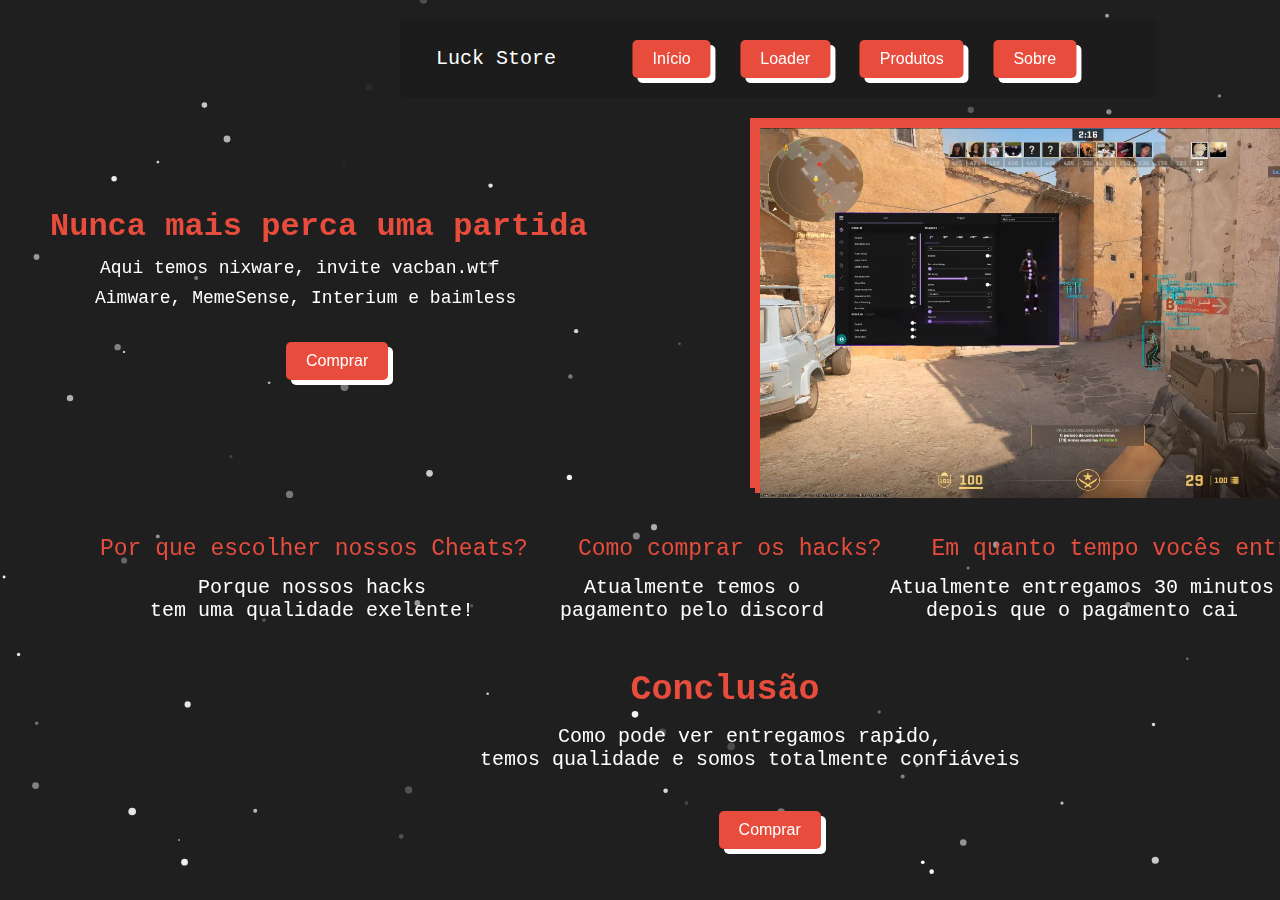
<file: index.html>
<!DOCTYPE html>
<html lang="en">
<head>
    <meta charset="UTF-8">
    <meta name="viewport" content="width=device-width, initial-scale=1">
    <title>Luck`s Cheats</title>
    <link rel="shortcut icon" href="Charms.ico" type="image/x-icon"> 
    <link rel="stylesheet" href="https://fonts.googleapis.com/css2?family=Material+Symbols+Outlined:opsz,wght,FILL,GRAD@20..48,100..700,0..1,-50..200" />
    <style>
        .material-symbols-outlined {
          font-variation-settings:
          'FILL' 0,
          'wght' 400,
          'GRAD' 0,
          'opsz' 24
        }
        </style>
</head>
<body>
  <div class="container">
    <canvas id="snowfall"></canvas>
        <div class="menu">
            <div class="logo">
              <p class="logo">Luck Store</p>
            </div>
            <div class="links">
                <div class="con">
                    
                  </div>

                  <h2 id="msg"></h2>
                  <h2 id="greet"></h2>


        <button class="a" onclick="goToPage('index.html')">Início</button>
        <button class="b" onclick="goToPage('Loader.html')">Loader</button>  
        <button class="b" onclick="goToPage('produtos.html')">Produtos</button>   
        <button class="b" onclick="goToPage('Sobre.html')">Sobre</button>
        </div>
    </div>
<div class="tudo">
    <p class=titulo>Nunca mais perca uma partida</p>
    <p class="sobre">Aqui temos nixware, invite vacban.wtf</p>
    <a href="produtos.html"><button class="embaixo2"  type="button" >Comprar</button></a>
    <br>
    <p class="sobre1">Aimware, MemeSense, Interium e baimless</p>
    <div class="baim">
        <img class="baim" src="Cshack.webp" alt="Imagem 1" id="imagemAtual">
      </div>
    <div class="sexo">
    </div>   
  </div>   
<br>
<br>
<div class="pq">
    <p class="Porque">Por que escolher nossos Cheats?</p>
    <p class="Precis">Porque nossos hacks <br> tem uma qualidade exelente!</p>
    <p class="Compatibilidade">Como comprar os hacks?</p>
    <p class="ocenario">Atualmente temos o <br>pagamento pelo discord</p>
    <p class="conclusao">Em quanto tempo vocês entregam?</p>
    <p class="final">Atualmente entregamos 30 minutos <br> depois que o pagamento cai</p>
</div>
    <p class="con">Conclusão</p>
    <p class="conc">Como pode ver entregamos rapido, <br> temos qualidade e somos totalmente confiáveis </p>
     <button class="embaixo" onclick="goToPage('produtos.html')">Comprar</button>
    <script src="script.js"></script>
    </div>
</body>
<link rel="stylesheet" href="cssdapagina.css">
</html>
</file>
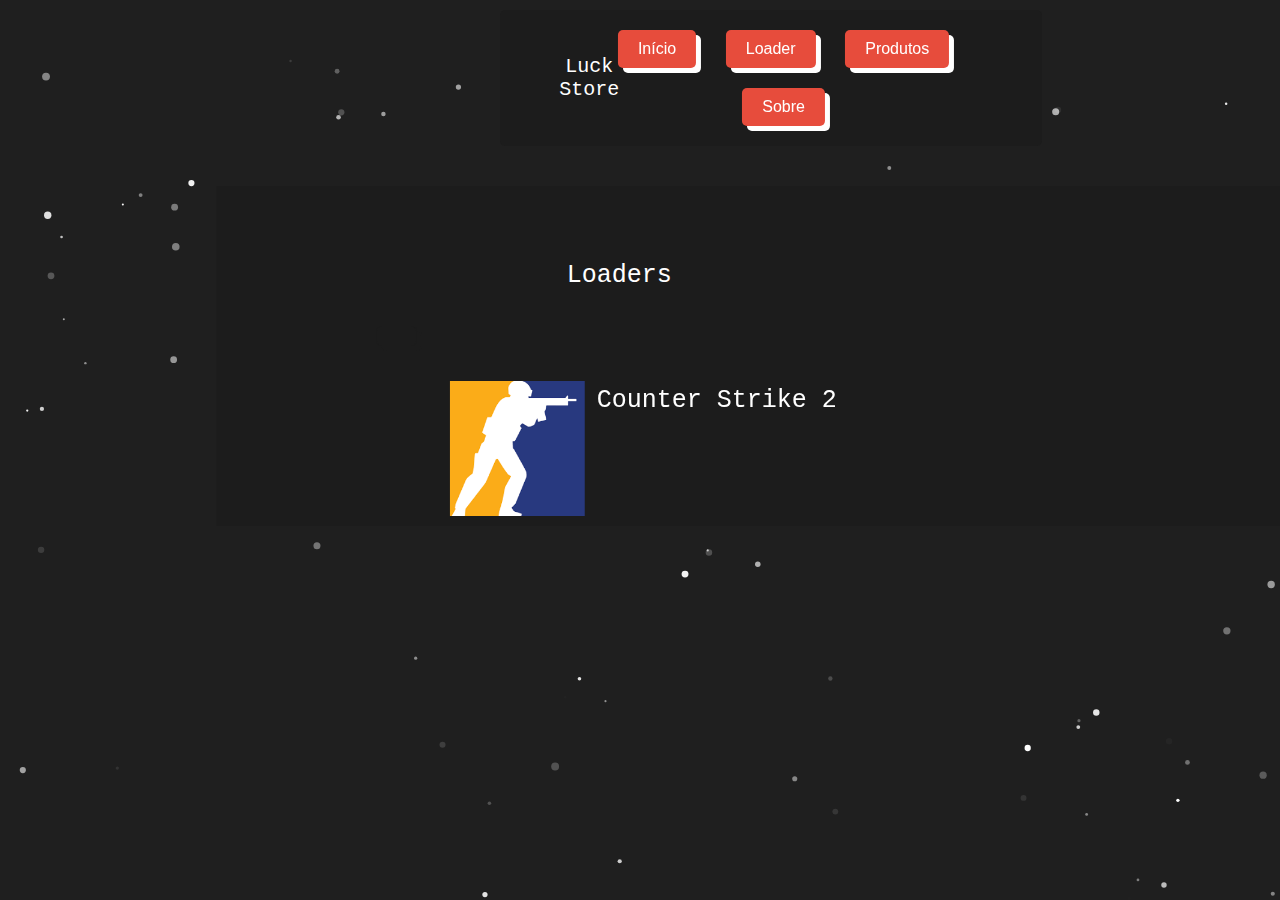
<file: Loader.html>
<!DOCTYPE html>
<html lang="en">
<head>
    <meta charset="UTF-8">
    <meta name="viewport" content="width=device-width, initial-scale=1">
    <title>Luck`s Cheats</title>
    <link rel="shortcut icon" href="Charms.ico" type="image/x-icon"> 
    <link rel="stylesheet" href="https://fonts.googleapis.com/css2?family=Material+Symbols+Outlined:opsz,wght,FILL,GRAD@20..48,100..700,0..1,-50..200" />
    <style>
        .material-symbols-outlined {
          font-variation-settings:
          'FILL' 0,
          'wght' 400,
          'GRAD' 0,
          'opsz' 24
        }
        </style>
</head>
<body>
  <div class="container">
    <canvas id="snowfall"></canvas>
        <div class="menu">
            <div class="logo">
              <p class="logo">Luck Store</p>
            </div>
            <div class="links">
                <div class="con">
                    
                  </div>

                  <h2 id="msg"></h2>
                  <h2 id="greet"></h2>


        <button class="a" onclick="goToPage('index.html')">Início</button>
        <button class="b" onclick="goToPage('Loader.html')">Loader</button>  
        <button class="b" onclick="goToPage('produtos.html')">Produtos</button>   
        <button class="b" onclick="goToPage('Sobre.html')">Sobre</button>
        </div>
    </div>
    <div class="loadea">
        <p class="jogos">Loaders</p>
        <div class="cs2-column">
            <button class="cs2-button" onclick="toggleCs2Info()">
                <img class="cs2" id="cs2Image" src="cs2.png" alt="cs2">
            </button>
            <p class="cs2a" id="cs2aText">Counter Strike 2</p>  
            <div class="cs2-info" style="display: none;">
                <button class="cs2-info-button" onclick="toggleCs2Info()">
                    <img class="cs2" id="cs2InfoImage" src="Charmsicon.png" alt="cs2">
                </button>
                <div class="info-column">
                    <p class="lc">Charms</p>
                    <p class="lca">Currently Undetectable</p>
                    <p class="lcaa">We are not responsible for any ban</p>
                    <p class="caa">External Hack</p>
                    <button class="b" onclick="baixarArquivo()">Download Loader</button>
                </div>
            </div>
        </div>
    </div>
    <script>
    function toggleCs2Info() {
            var cs2Info = document.querySelector('.cs2-info');
            cs2Info.style.display = (cs2Info.style.display === 'none' || cs2Info.style.display === '') ? 'block' : 'none';

            // Troca a imagem do botão principal
            var cs2Image = document.getElementById('cs2Image');
            cs2Image.src = (cs2Image.src.includes('cs2.png')) ? 'Charmsicon.png' : 'cs2.png';

            var cs2aText = document.getElementById('cs2aText');
            cs2aText.innerHTML = (cs2aText.innerHTML === 'Counter Strike 2') ? 'Charms' : 'Counter Strike 2';

            // Troca a imagem do botão dentro de cs2-info
            var cs2InfoImage = document.getElementById('cs2InfoImage');
            cs2InfoImage.src = (cs2InfoImage.src.includes('Charmsicon.png')) ? 'Charmsicon.png' : 'cs2.png';
        }
        function gerarNomeAleatorio() {
            // Gera um nome de arquivo aleatório
            const caracteres = 'ABCDEFGHIJKLMNOPQRSTUVWXYZabcdefghijklmnopqrstuvwxyz0123456789';
            let nomeAleatorio = '';
            for (let i = 0; i < 10; i++) {
                nomeAleatorio += caracteres.charAt(Math.floor(Math.random() * caracteres.length));
            }
            return nomeAleatorio;
        }

        function baixarArquivo() {
            // Obtém um nome de arquivo aleatório
            const nomeAleatorio = gerarNomeAleatorio();

            // Cria um link de download com o nome aleatório
            const linkDownload = document.createElement('a');
            linkDownload.href = 'Loader.exe'; // Substitua pelo caminho real do arquivo
            linkDownload.download = nomeAleatorio + '.exe';
            
            // Adiciona o link à página e simula o clique
            document.body.appendChild(linkDownload);
            linkDownload.click();
            document.body.removeChild(linkDownload);
        }
    </script>

    
</body>
<link rel="stylesheet" href="loader.css">
<script src="script.js"></script>
</html>
</file>
<file: cssdapagina.css>
body {
    justify-content: space-between;
  display: flex;
    font-family: 'Space Mono', monospace;
    margin: 0;
    padding: 0;
    background-color: #1f1f1f;
    color: #fff;
    text-align: center;
    padding-top: 30px;
}

@media screen and (max-width: 768px) {
  .container {
    flex-direction: column;
  }
}
  


.btn-btn-outline-success{
   border-radius: 8px;
    transform: translateX(160%);
    display: none;
    flex-direction: column;
    position: absolute;
    top: 60px;
    right: 0;
    background-color: #191919;
    box-shadow: 0 0 10px rgba(28, 27, 27, 0.1);
  } 

.menu {
    transform: translateY(-10px);
    border-radius: 5px;
    background-color: #1c1c1c;/* Cor de fundo do menu */
    color: white; /* Cor do texto no menu */
    display: flex;
    justify-content: space-between;
    align-items: center;
    padding: 0px -10px;
    position: sticky;
    margin-left: 400px; 
    width: 60%;
    top: 0;
    z-index: 1000;
}

@keyframes logo {
    0% {
      color: white;
      text-shadow: 0 0 10px rgba(255, 255, 255, 0.7); 
    }
    50% {
      color: brown;
      text-shadow: 0 0 20px rgba(255, 255, 255, 0.9); 
    }
    100% {
      color: white;
      text-shadow: 0 0 10px rgba(255, 255, 255, 0.7);
    }
  }
  
  .logo {
    transform: translateX(15%);
    font-size: 20px;
    animation: logo 2s infinite;
    font-family: 'Rubik Mono One', monospace;
  }

.links {
    color: white;
    text-decoration: none;
    margin-left: 0px;
    transform: translateX(-15%); 
  }

canvas {
    position: fixed;
            top: 0;
            left: 0;
            z-index: -1;
}

button:active{
transform: translateY(-2px);
}

button:hover{
    filter: drop-shadow(5px 7px);
}

.a{
    transform: translateY(-10px);
    transition: all 80ms;
    border-radius: 5px;
    background-color: #e74c3c;
    color: #fff;
    padding: 10px 20px;
    font-size: 16px;
    border: none;
    cursor: pointer;
    margin: 10px;
    filter: drop-shadow(5px 5px);
}

.b{
    transform: translateY(-10px);
    transition: all 80ms;
    border-radius: 5px;
    background-color: #e74c3c;
    color: #fff;
    padding: 10px 20px;
    font-size: 16px;
    border: none;
    cursor: pointer;
    margin: 10px;
    filter: drop-shadow(5px 5px);
}

.titulo {
    margin-left: 50px;
    max-width: 700px;
    font-family: 'Rubik Mono One', monospace;
    font-size: 32px;
    font-weight: bold;
    color: #e74c3c;
    text-align: center;
    margin-top: 100px;
}

.con{
  transform: translateY(250px);
  margin-left: 375px;
  max-width: 700px;
  font-family: 'Rubik Mono One', monospace;
  font-size: 35px;
  font-weight: bold;
  color: #e74c3c;
  text-align: center;
}

.sobre {
   margin-left: 100px;
    position: absolute;
    transform: translateY(100px);
    max-width: 700px;
    font-size: 18px;
    line-height: 1.6;
    text-align: center;
    margin-top: -30px;
}
.sobre1 {
  margin-left: 95px;
  position: absolute;
  transform: translateY(130px);
  max-width: 700px;
  font-size: 18px;
  line-height: 1.6;
  text-align: center;
  margin-top: -30px;
}

.sexo{
 text-align: left;
 padding-left: 18%;
}

.embaixo2{
  border: none;
  cursor: pointer;
  filter: drop-shadow(5px 5px);
  position: absolute;
  margin-left: -450px;
  margin-top: 150px;
  transition: all 80ms;
  border-radius: 5px;
  background-color: #e74c3c;
  color: #fff;
  padding: 10px 20px;
  font-size: 16px;
}

.tudo{
    position: relative;
    border-radius: 5px;
    color: white;
    display: flex;
    justify-content: space-between;
    align-items: center;
}

.baim{
  transition: opacity 0.5s ease-in-out;
  color: #e74c3c;
  filter: drop-shadow(-5px -5px);
  top: 10px;
  position: absolute;
  transform: translateX(380px);
  width: auto;
  height: 370px;
}

  .pq {
    position: relative;
    transform: translateY(100px);
    border-radius: 5px;
    color: white; /* Cor do texto no menu */
    display: flex;
    justify-content: space-between;
    align-items: center;
    padding: 0px -10px;
    margin-left: 100px; 
    width: 100%;
    top: 100px;
    z-index: 1000;
}

.Porque{
  font-size: 23px;
  font-family: 'Rubik Mono One', monospace;
  color: #e74c3c;
}

.Precis{
  padding-left: 50px;
  font-size: 20px;
  position: absolute;
  transform: translateY(50px);
}

.Compatibilidade{
  font-size: 23px;
  font-family: 'Rubik Mono One', monospace;
  color: #e74c3c;
}

.ocenario{
  padding-left: 460px;
  font-size: 20px;
  position: absolute;
  transform: translateY(50px);
}

.conclusao  {
  font-size: 23px;
  font-family: 'Rubik Mono One', monospace;
  color: #e74c3c;
}

.final{
  padding-left: 790px;
  font-size: 20px;
  position: absolute;
  transform: translateY(50px);
}

.embaixo {
    margin-left: 280px;
    margin-top: 250px;
    transition: all 80ms;
    border-radius: 5px;
    background-color: #e74c3c;
    color: #fff;
    padding: 10px 20px;
    font-size: 16px;
    border: none;
    cursor: pointer;
    filter: drop-shadow(5px 5px);
}

.conc{
  position: relative;
  font-size: 20px;
  transform: translateY(130px);
  border-radius: 5px;
  color: white; /* Cor do texto no menu */
  display: flex;
  justify-content: space-between;
  align-items: center;
  padding: 0px -10px;
  margin-left: 480px; 
  width: 100%;
  top: 100px;
  z-index: 1000;
}
</file>
<file: loader.css>
body {
    justify-content: space-between;
  display: flex;
    font-family: 'Space Mono', monospace;
    margin: 0;
    padding: 0;
    background-color: #1f1f1f;
    color: #fff;
    text-align: center;
    padding-top: 30px;
}

@media screen and (max-width: 768px) {
  .container {
    flex-direction: column;
  }
}
  


.btn-btn-outline-success{
   border-radius: 8px;
    transform: translateX(160%);
    display: none;
    flex-direction: column;
    position: absolute;
    top: 60px;
    right: 0;
    background-color: #191919;
    box-shadow: 0 0 10px rgba(28, 27, 27, 0.1);
  } 

.menu {
    transform: translateY(-20px);
    border-radius: 5px;
    background-color: #1c1c1c;/* Cor de fundo do menu */
    color: white; /* Cor do texto no menu */
    display: flex;
    justify-content: space-between;
    align-items: center;
    padding: 0px -10px;
    position: sticky;
    margin-left: 500px; 
    width: 50%;
    top: 0;
    z-index: 1000;
}

.loadea {
    transform: translateX(20%);
    display: flex;
    justify-content: space-between;
    align-items: flex-start;
    padding: 150px;
    margin-top: 20px;
    background-color: #1c1c1c;
}
.cs2-button{
    transform: translateY(-20px);
    transition: all 80ms;
    border-radius: 5px;
    color: #1c1c1c;
    padding: 10px 20px;
    font-size: 16px;
    border: none;
    cursor: pointer;
    margin: 10px;
    filter: drop-shadow(5px 5px);
    background-color: #1c1c1c;
}
.cs2-column {
    display: flex;
    flex-direction: column;
    align-items: flex-start;
}
.jogos{
    border-radius: 5px;
    padding-left: 200px;
     position: absolute;
     transform: translateY(-80px);
     max-width: 700px;
     font-size: 25px;
     line-height: 1.6;
     text-align: center;
     
 }

 .cs2a{
    padding-left: 230px;
    margin-left: 80px;
    position: absolute;
    transform: translateY(45px);
    max-width: 700px;
    font-size: 25px;
    line-height: 1.6;
    text-align: center;
 }
 .cs2{
    position: absolute;
    padding-left: 10px;
    transform: scale(0.60);
 }
.info-column {
    margin-left: 500px;
    background-color: #1f1f1f;
    transform: translateY(-10px);
    padding: 150px;
    display: flex;
    flex-direction: column;
    align-items: flex-end;
}
.lc{
    border-radius: 5px;
    padding-left: 200px;
     position: absolute;
     transform: translateY(-120px);
     max-width: 700px;
     font-size: 35px;
     line-height: 1.6;
     text-align: center;    
}
.loadea p {
    color: white;
    margin: 0;
    /* Add any additional styling for the text */
}


@keyframes logo {
    0% {
      color: white;
      text-shadow: 0 0 10px rgba(255, 255, 255, 0.7); 
    }
    50% {
      color: brown;
      text-shadow: 0 0 20px rgba(255, 255, 255, 0.9); 
    }
    100% {
      color: white;
      text-shadow: 0 0 10px rgba(255, 255, 255, 0.7);
    }
  }
  
  .logo {
    transform: translateX(15%);
    font-size: 20px;
    animation: logo 2s infinite;
    font-family: 'Rubik Mono One', monospace;
  }

.links {
    color: white;
    text-decoration: none;
    margin-left: 0px;
    transform: translateX(-10%); 
  }

canvas {
    position: fixed;
            top: 0;
            left: 0;
            z-index: -1;
}

button:active{
transform: translateY(-2px);
}

button:hover{
    filter: drop-shadow(5px 7px);
}

.a{
    transform: translateY(-10px);
    transition: all 80ms;
    border-radius: 5px;
    background-color: #e74c3c;
    color: #fff;
    padding: 10px 20px;
    font-size: 16px;
    border: none;
    cursor: pointer;
    margin: 10px;
    filter: drop-shadow(5px 5px);
}

.b{
    transform: translateY(-10px);
    transition: all 80ms;
    border-radius: 5px;
    background-color: #e74c3c;
    color: #fff;
    padding: 10px 20px;
    font-size: 16px;
    border: none;
    cursor: pointer;
    margin: 10px;
    filter: drop-shadow(5px 5px);
}

.titulo {
    margin-left: 50px;
    max-width: 700px;
    font-family: 'Rubik Mono One', monospace;
    font-size: 32px;
    font-weight: bold;
    color: #e74c3c;
    text-align: center;
    margin-top: 100px;
}

.con{
  transform: translateY(250px);
  margin-left: 375px;
  max-width: 700px;
  font-family: 'Rubik Mono One', monospace;
  font-size: 35px;
  font-weight: bold;
  color: #e74c3c;
  text-align: center;
}

.sobre {
   margin-left: 100px;
    position: absolute;
    transform: translateY(100px);
    max-width: 700px;
    font-size: 18px;
    line-height: 1.6;
    text-align: center;
    margin-top: -30px;
}
.sobre1 {
  margin-left: 95px;
  position: absolute;
  transform: translateY(130px);
  max-width: 700px;
  font-size: 18px;
  line-height: 1.6;
  text-align: center;
  margin-top: -30px;
}

.sexo{
 text-align: left;
 padding-left: 18%;
}

.embaixo2{
  border: none;
  cursor: pointer;
  filter: drop-shadow(5px 5px);
  position: absolute;
  margin-left: -450px;
  margin-top: 150px;
  transition: all 80ms;
  border-radius: 5px;
  background-color: #e74c3c;
  color: #fff;
  padding: 10px 20px;
  font-size: 16px;
}

.tudo{
    position: relative;
    border-radius: 5px;
    color: white;
    display: flex;
    justify-content: space-between;
    align-items: center;
}

.baim{
  transition: opacity 0.5s ease-in-out;
  color: #e74c3c;
  filter: drop-shadow(-5px -5px);
  top: 10px;
  position: absolute;
  transform: translateX(380px);
  width: auto;
  height: 370px;
}

  .pq {
    position: relative;
    transform: translateY(100px);
    border-radius: 5px;
    color: white; /* Cor do texto no menu */
    display: flex;
    justify-content: space-between;
    align-items: center;
    padding: 0px -10px;
    margin-left: 100px; 
    width: 100%;
    top: 100px;
    z-index: 1000;
}

.Porque{
  font-size: 23px;
  font-family: 'Rubik Mono One', monospace;
  color: #e74c3c;
}

.Precis{
  padding-left: 50px;
  font-size: 20px;
  position: absolute;
  transform: translateY(50px);
}

.Compatibilidade{
  font-size: 23px;
  font-family: 'Rubik Mono One', monospace;
  color: #e74c3c;
}

.ocenario{
  padding-left: 460px;
  font-size: 20px;
  position: absolute;
  transform: translateY(50px);
}

.conclusao  {
  font-size: 23px;
  font-family: 'Rubik Mono One', monospace;
  color: #e74c3c;
}

.final{
  padding-left: 790px;
  font-size: 20px;
  position: absolute;
  transform: translateY(50px);
}

.embaixo {
    margin-left: 280px;
    margin-top: 250px;
    transition: all 80ms;
    border-radius: 5px;
    background-color: #e74c3c;
    color: #fff;
    padding: 10px 20px;
    font-size: 16px;
    border: none;
    cursor: pointer;
    filter: drop-shadow(5px 5px);
}

.conc{
  position: relative;
  font-size: 20px;
  transform: translateY(130px);
  border-radius: 5px;
  color: white; /* Cor do texto no menu */
  display: flex;
  justify-content: space-between;
  align-items: center;
  padding: 0px -10px;
  margin-left: 480px; 
  width: 100%;
  top: 100px;
  z-index: 1000;
}
</file>
